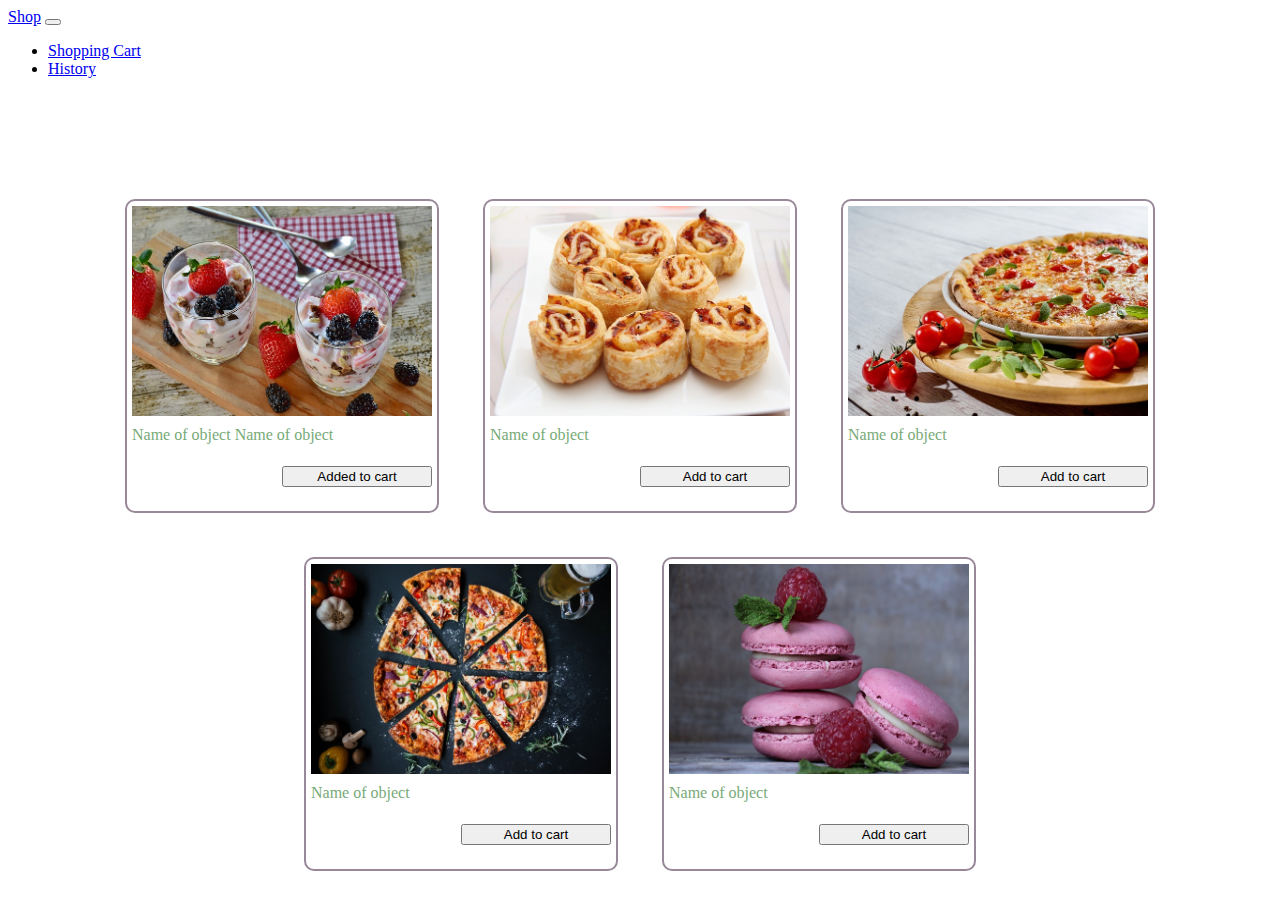
<file: src/main/resources/static/index.html>
<!DOCTYPE html>
<html lang="en">
<head>
    <meta charset="UTF-8">
    <title>Shop</title>
    <link rel="icon" type="image/x-icon" href="favicon.ico">
    <link href="https://cdn.jsdelivr.net/npm/bootstrap@5.2.3/dist/css/bootstrap.min.css" rel="stylesheet" integrity="sha384-rbsA2VBKQhggwzxH7pPCaAqO46MgnOM80zW1RWuH61DGLwZJEdK2Kadq2F9CUG65" crossorigin="anonymous">
    <link href="styles/style.css" rel="stylesheet">

</head>
<body>
<nav class="navbar fixed-top navbar-expand-lg navbar-light bg-light">
    <div class="container-fluid">
        <a class="navbar-brand" href="index.html">Shop</a>
        <button class="navbar-toggler" type="button" data-bs-toggle="collapse" data-bs-target="#navbarSupportedContent" aria-controls="navbarSupportedContent" aria-expanded="false" aria-label="Toggle navigation">
            <span class="navbar-toggler-icon"></span>
        </button>
        <div class="collapse navbar-collapse" id="navbarSupportedContent">
            <ul class="navbar-nav me-auto mb-2 mb-lg-0">
                <li class="nav-item">
                    <a class="nav-link" aria-current="page" href="cart.html">Shopping Cart</a>
                </li>
                <li class="nav-item">
                    <a class="nav-link" href="history.html">History</a>
                </li>
            </ul>
        </div>
    </div>
</nav>

<div class="wrapper">
    <div class="row">
        <div class="col-lg-4 shops">
            <div class="shop-list-wrapper">
                <div id="shop-list" class="shop-list">
                    
                </div>
            </div>
        </div>
        <div class="col-lg-8 articles">
            <div class="articles-wrapper">
                <div id="article-list" class="article-list">
                    <div class="article">
                        <div class="image-article">
                            <img src="images/img-001.jpg"/>
                        </div>
                        <div class="name-article">
                            Name of object Name of object
                        </div>
                        <div class="btn-article">
                            <button class="btn btn-success">Added to cart</button>
                        </div>
                    </div>
                    <div class="article">
                        <div class="image-article">
                            <img src="images/img-004.jpg"/>
                        </div>
                        <div class="name-article">
                            Name of object
                        </div>
                        <div class="btn-article">
                            <button class="btn btn-outline-secondary">Add to cart</button>
                        </div>
                    </div>
                    <div class="article">
                        <div class="image-article">
                            <img src="images/img-002.jpg"/>
                        </div>
                        <div class="name-article">
                            Name of object
                        </div>
                        <div class="btn-article">
                            <button class="btn btn-outline-secondary">Add to cart</button>
                        </div>
                    </div>
                    <div class="article">
                        <div class="image-article">
                            <img src="images/img-003.jpg"/>
                        </div>
                        <div class="name-article">
                            Name of object
                        </div>
                        <div class="btn-article">
                            <button class="btn btn-outline-secondary">Add to cart</button>
                        </div>
                    </div>
                    <div class="article">
                        <div class="image-article">
                            <img src="images/img-008.jpg"/>
                        </div>
                        <div class="name-article">
                            Name of object
                        </div>
                        <div class="btn-article">
                            <button class="btn btn-outline-secondary">Add to cart</button>
                        </div>
                    </div>
                </div>
            </div>
        </div>
    </div>
</div>

<script src="https://cdn.jsdelivr.net/npm/bootstrap@5.2.3/dist/js/bootstrap.bundle.min.js" integrity="sha384-kenU1KFdBIe4zVF0s0G1M5b4hcpxyD9F7jL+jjXkk+Q2h455rYXK/7HAuoJl+0I4" crossorigin="anonymous"></script>
<script src="https://code.jquery.com/jquery-3.7.0.min.js" integrity="sha256-2Pmvv0kuTBOenSvLm6bvfBSSHrUJ+3A7x6P5Ebd07/g=" crossorigin="anonymous"></script>
<script src="js/index.js"></script>
</body>
</html>
</file>
<file: src/main/resources/static/styles/style.css>
.wrapper{
    margin-top: 56px;
}

.shops, .articles{
    padding: 15px;
}

.shop-list .shop{
    margin: 20px 0;
    width: 100%;
    text-align: center;
}

.shop-list .shop button{
    min-width: 200px;
}

.articles-wrapper{
    text-align: center;
}

.article{
    width: 300px;
    height: 300px;
    border: solid 2px #998899;
    border-radius: 10px;
    padding: 5px;
    margin: 20px;
    display: inline-block;
    overflow: hidden;
}

.article .image-article{
    width: 100%;
    height: 70%;
}

.article img{
    width: 100%;
    height: 100%;
}

.article .name-article{
    margin-top: 10px;
    color: #77AA77;
    text-align: left;
    height: 10%;
}

.article .btn-article{
    margin-top: 10px;
    text-align: right;
    height: 10%;
}

.article .btn-article button{
    width: 50%;
}

.form-order{
    padding: 20px;
    width:100%;
}
.form-order label{
    margin: 20px 0;
    width:100%;
}

.form-order input{
    width:100%;
}

.item{
    max-width: 600px;
    min-height: 200px;
    border: solid 2px #998899;
    border-radius: 10px;
    padding: 5px;
    margin-top: 20px;
    margin-left: auto;
    margin-right: auto;
}

.item .image-item{
    width: 100%;
    margin-top: auto;
    margin-bottom: auto;
}

.item img{
    width: 100%;
    height: 100%;
    
}

.panel-item .count input{
    width: 100%;
}

.item .name-item, .item .price, .item .count, .item .remove-button{
    padding: 10px;
}

.total-price{
    display: inline;
}

.total-price-wrapper{
    padding: 15px 0;
    text-align: center;
}

.submit-wrapper{
    text-align: center;
}

.remove-button{
    text-align: right;
}

.history{
    width: 300px;
    min-height: 200px;
    border: solid 2px #998899;
    border-radius: 10px;
    padding: 5px;
    margin-top: 20px;
    display: inline-block;
}

.history-item{
    padding: 5px;
}

.history-wrapper{
    padding: 5px 20px;
}
</file>
